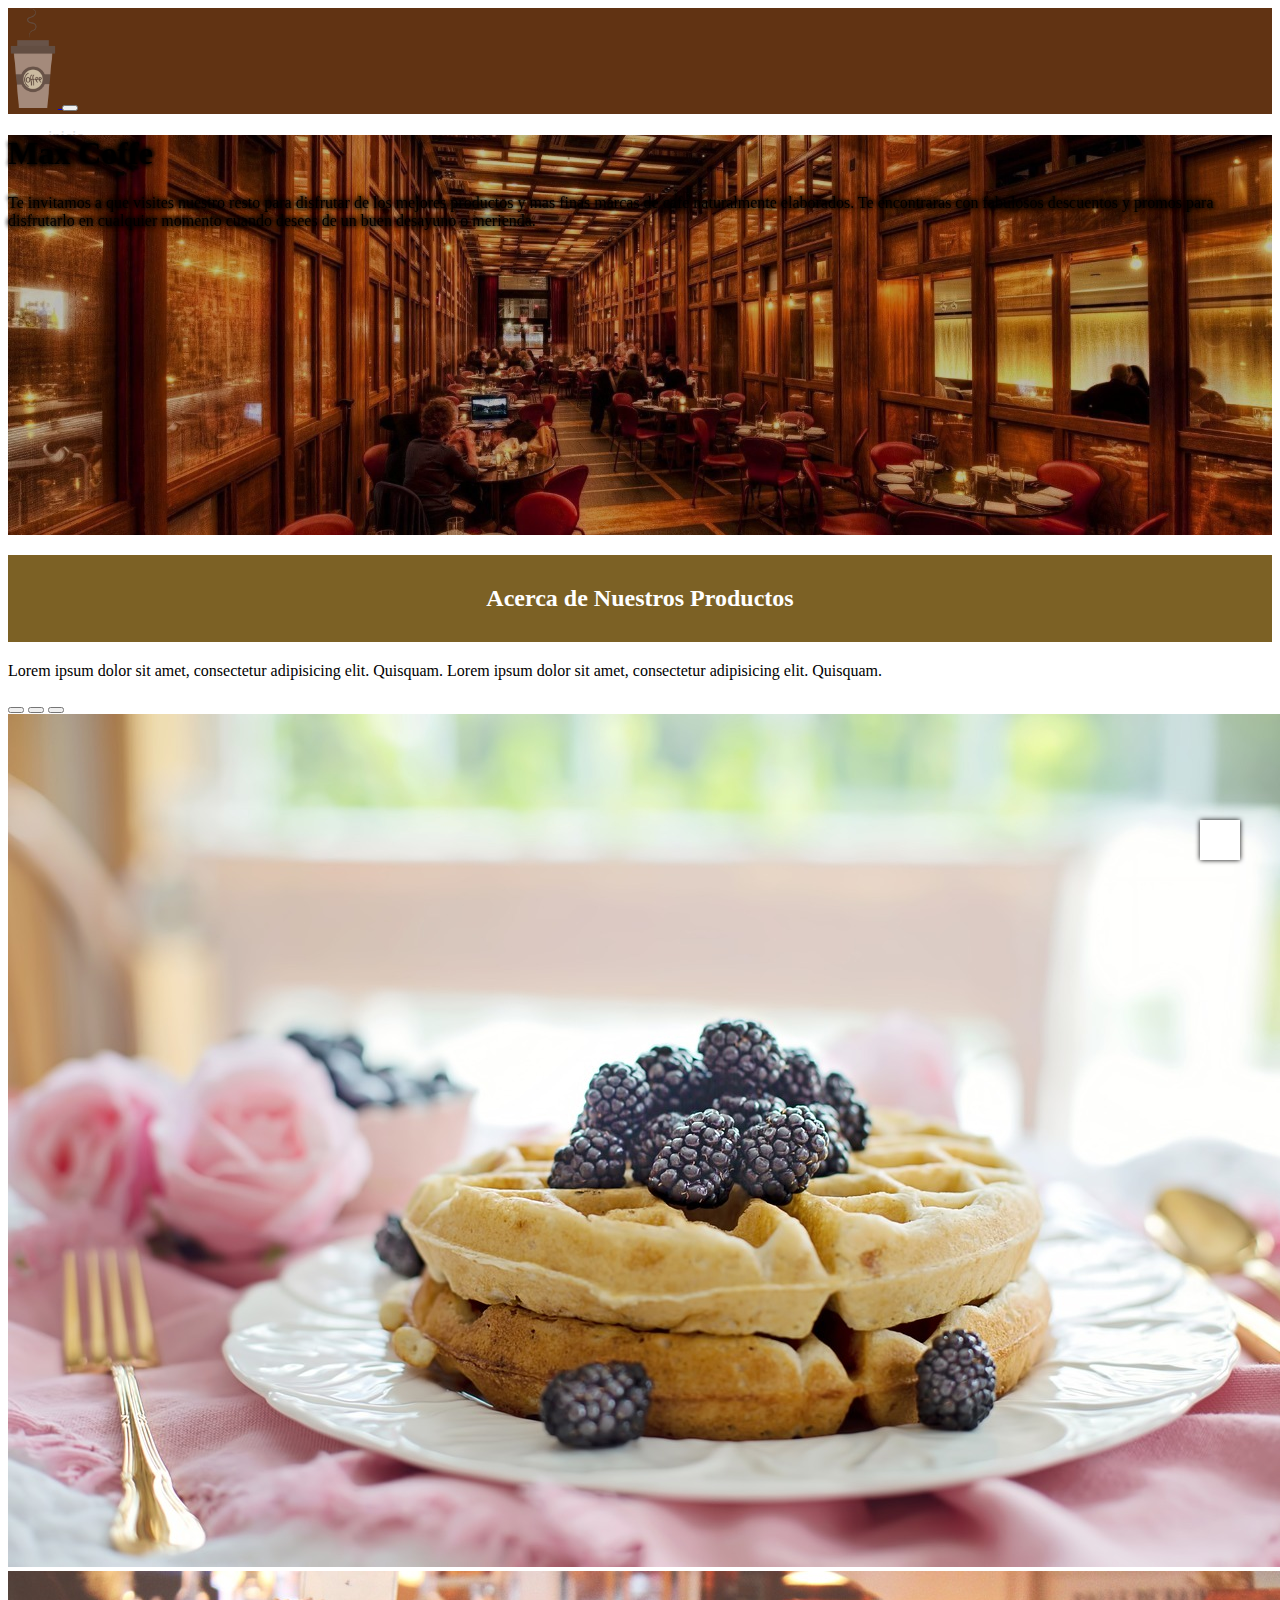
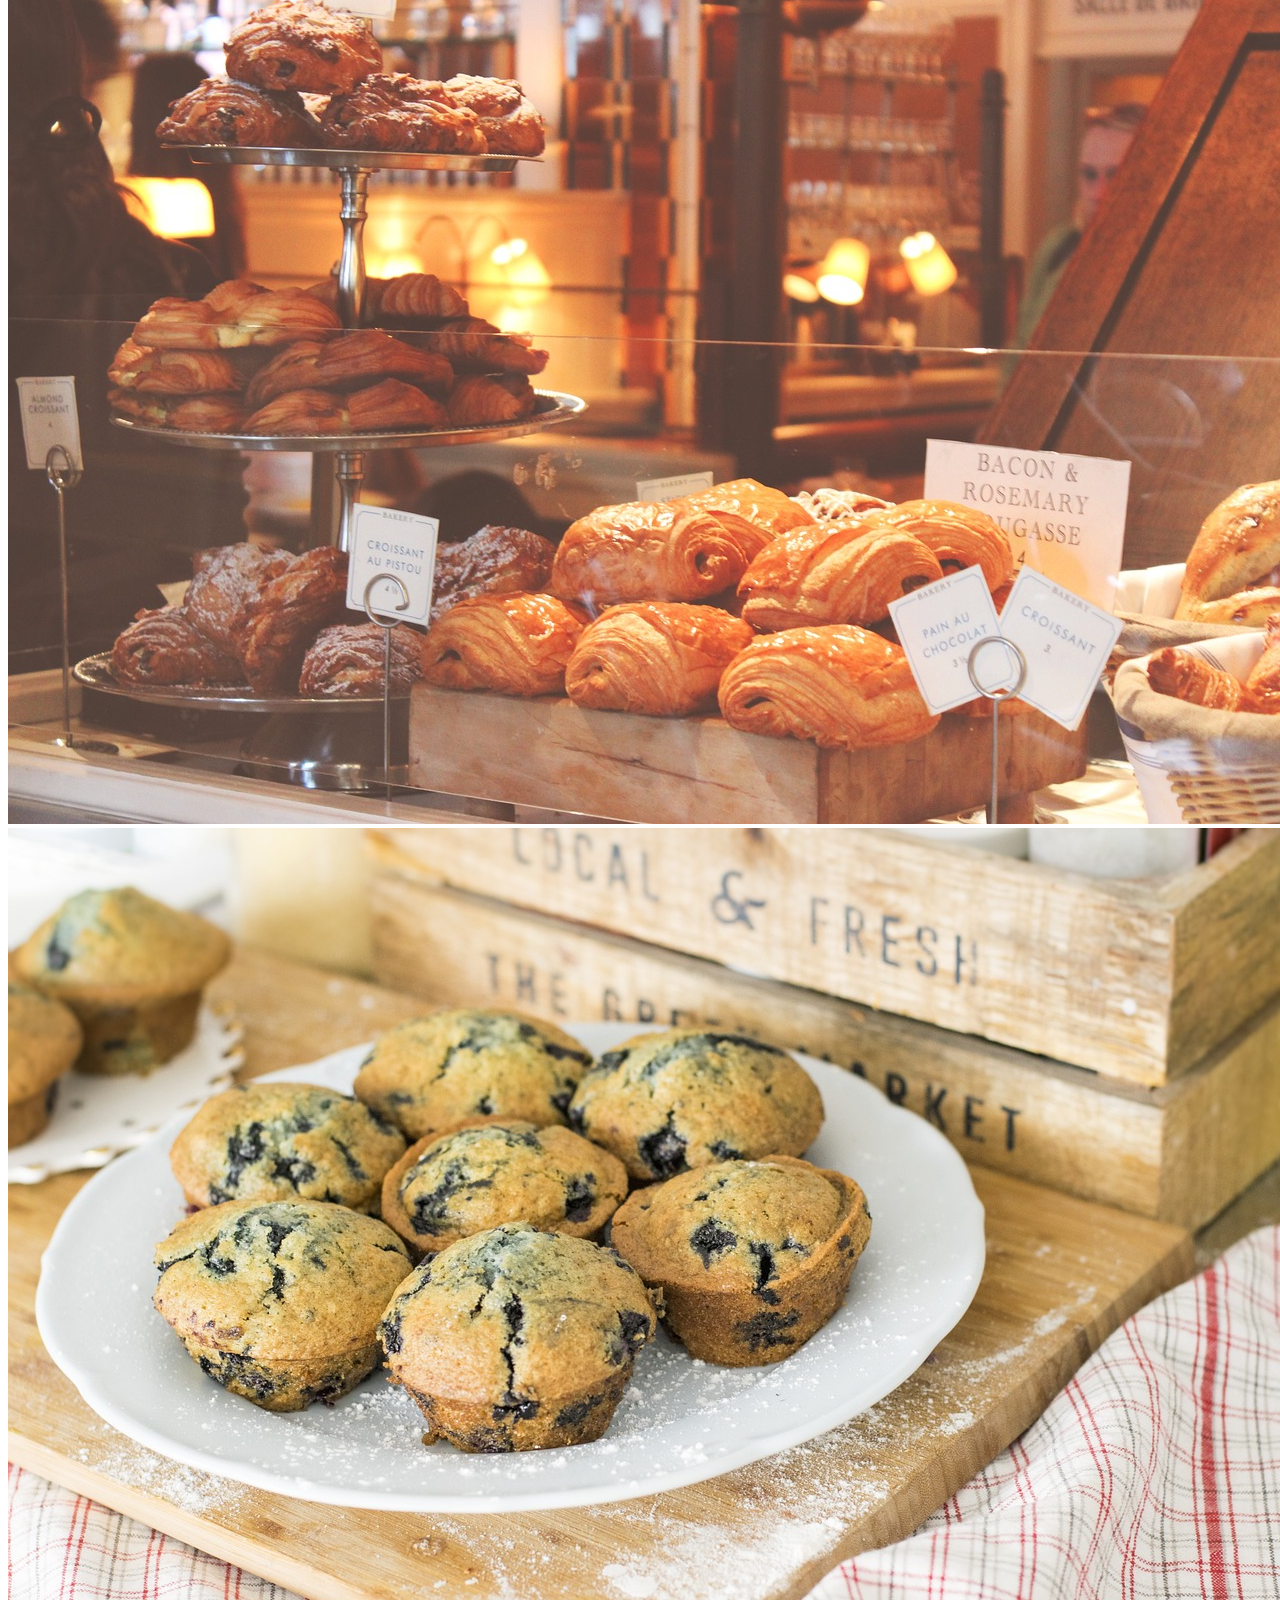
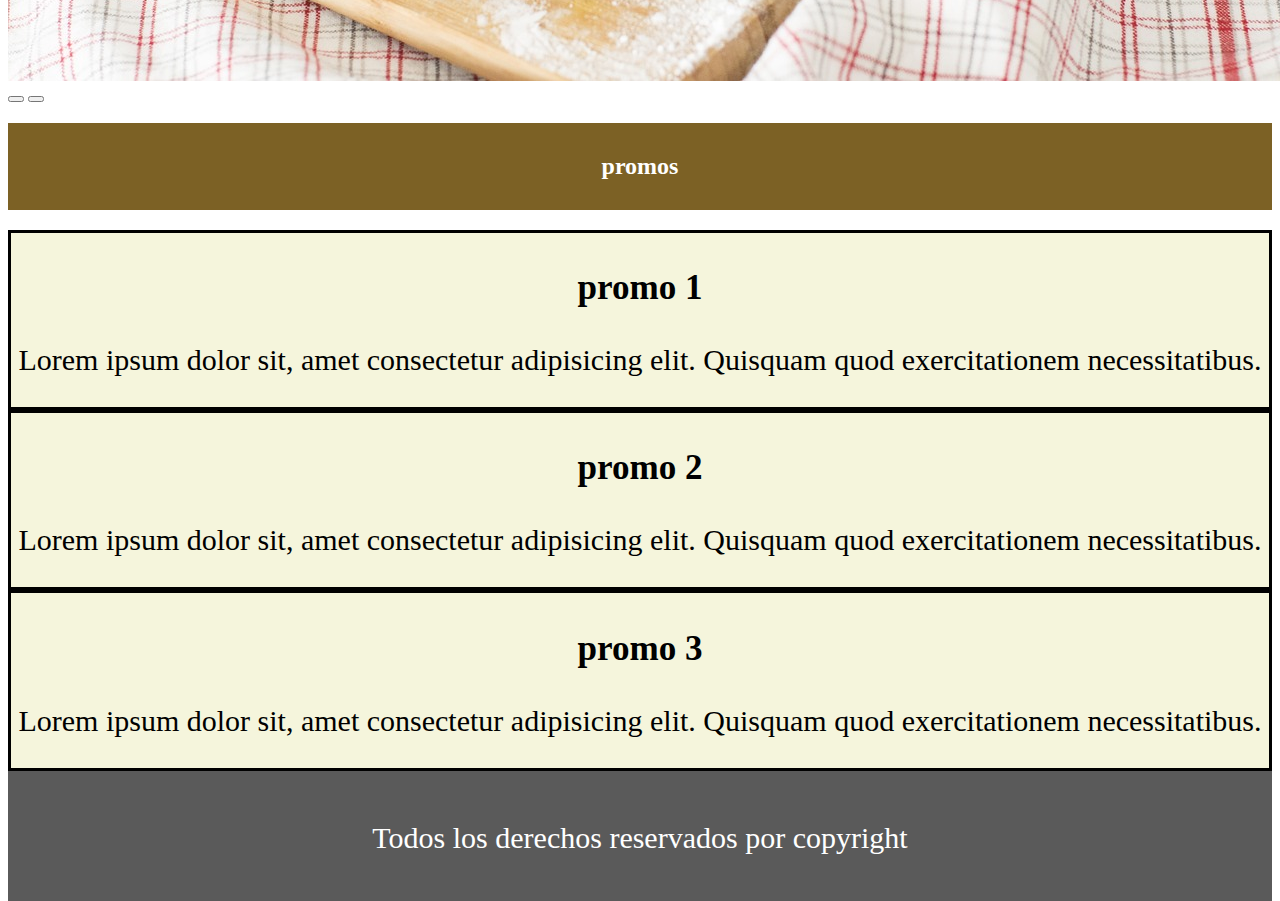
<file: index.html>
<!DOCTYPE html>
<html lang="es">
  <head>
    <meta charset="UTF-8" />
    <meta name="viewport" content="width=device-width, initial-scale=1.0" />
    <!--bs inicia-->
    <link
      href="https://cdn.jsdelivr.net/npm/bootstrap@5.1.3/dist/css/bootstrap.min.css"
      rel="stylesheet"
      integrity="sha384-1BmE4kWBq78iYhFldvKuhfTAU6auU8tT94WrHftjDbrCEXSU1oBoqyl2QvZ6jIW3"
      crossorigin="anonymous"
    />
    <!--bs fin-->
    <link rel="stylesheet" href="./estilos.css"/> <link rel="stylesheet" href="https://cdnjs.cloudflare.com/ajax/libs/font-awesome/6.4.0/css/all.min.css" integrity="sha512-iecdLmaskl7CVkqkXNQ/ZH/XLlvWZOJyj7Yy7tcenmpD1ypASozpmT/E0iPtmFIB46ZmdtAc9eNBvH0H/ZpiBw==" crossorigin="anonymous" referrerpolicy="no-referrer" />
    <title>max coffe</title>
  </head>
<body>
    <!-- navbar inicia -->
    <nav class="navbar navbar-expand-lg navbar-dark  fixed-top">
        <div class="container-fluid">

          <a class="navbar-brand" href="#"><img src="img/coffee-ge6f88da75_1280.png" alt="">
        
        </a>

          <button class="navbar-toggler" type="button" data-bs-toggle="collapse" data-bs-target="#collapsibleNavbar"
              aria-controls="navbarS" aria-expanded="false" aria-label="Toggle navigation">
              <span class="navbar-toggler-icon"></span>
          </button>
          <div class="collapse navbar-collapse " id="collapsibleNavbar">
            <ul class="navbar-nav ">
              <li class="nav-item">
                <a href="./index.html" class="nav-link">inicio</a>
              </li>
              <li class="nav-item">
                <a href="./html/products.html" class="nav-link">productos</a>
              </li>
              <li class="nav-item">
                <a href="./html/nosotros.html" class="nav-link">Nosotros</a>
              </li>
              <li class="nav-item">
                <a href="./html/contacts.html" class="nav-link">Contacto</a>
              </li>
              <li class="nav-item">
                <a href="./html/login.html" class="nav-link">Login</a>
              </li>
            </ul>
    
          </div>
    
        </div>
    
      </nav>
    <!-- navbar fin -->
    <!-- jumbotron inicia -->
    <div class="p-5 text-white jumbotron">
  <h1>Max Coffe</h1>
  <p>Te invitamos a que visites nuestro resto para disfrutar de los mejores productos 
    y mas finas marcas de cafe naturalmente elaborados. Te encontraras con fabulosos descuentos y promos
  para disfrutarlo en cualquier momento cuando desees de un buen desayuno o merienda.
  </p>
  </div>
<!-- jumbotron fin -->

  <h2>Acerca de Nuestros Productos</h2>
    <p>Lorem ipsum dolor sit amet, consectetur adipisicing elit. Quisquam.
      Lorem ipsum dolor sit amet, consectetur adipisicing elit. Quisquam.
    </p>

  <div class="container-fluid">
    <div class="row">
      <div class="nleft col-sm-6"></div>
      <div class="nright col-sm-6">

  </div>

  <!-- Carousel inicia-->
  <div id="demo" class="carousel slide" data-bs-ride="carousel">

    <!-- Indicators/dots -->
    <div class="carousel-indicators">
      <button type="button" data-bs-target="#demo" data-bs-slide-to="0" class="active"></button>
      <button type="button" data-bs-target="#demo" data-bs-slide-to="1"></button>
      <button type="button" data-bs-target="#demo" data-bs-slide-to="2"></button>
    </div>

  <!-- The slideshow/carousel -->
  <div class="carousel-inner">
    <div class="carousel-item active">
      <img src="img/waffles-5192625_1280.jpg" alt="Los Angeles" class="d-block w-100">
    </div>
    <div class="carousel-item">
      <img src="img/breads-1867459_1280.jpg" alt="Chicago" class="d-block w-100">
    </div>
    <div class="carousel-item">
      <img src="img/blueberry-muffins-2136749_1280.jpg" alt="New York" class="d-block w-100">
    </div>
  </div>

  <!-- Left and right controls/icons -->
  <button class="carousel-control-prev" type="button" data-bs-target="#demo" data-bs-slide="prev">
    <span class="carousel-control-prev-icon"></span>
  </button>
  <button class="carousel-control-next" type="button" data-bs-target="#demo" data-bs-slide="next">
    <span class="carousel-control-next-icon"></span>
  </button>
  <!-- carousel fin -->

  <!--promos inicia-->
  <h2>promos</h2>
  <div class="container-fluid">
    <div class="row">
      <!--articulo inicia-->
      <article class="col-sm-6 col-md-4">
        <h3>promo 1</h3>
        <i class="fa-solid fa-basket-shopping"></i>
        <p>Lorem ipsum dolor sit, amet consectetur adipisicing elit. Quisquam quod exercitationem necessitatibus.</p>
        <!--articulo fin-->

    
      
    <!--articulo inicia-->
    </article>
      <article class="col-sm-6 col-md-4">
        <h3>promo 2</h3>
        <i class="fa-solid fa-basket-shopping"></i>
        <p>Lorem ipsum dolor sit, amet consectetur adipisicing elit. Quisquam quod exercitationem necessitatibus.</p>
      </article>
      <!--articulo fin-->


    <!--articulo inicia-->
      <article class="col-sm-6 col-md-4">
        <h3>promo 3</h3>
        <i class="fa-solid fa-basket-shopping"></i>
        <p>Lorem ipsum dolor sit, amet consectetur adipisicing elit. Quisquam quod exercitationem necessitatibus.</p>
      </article>
      <!--articulo fin-->
    </div>

  <!--promos fin-->


    <!--bs inica-->


    <!--foteer/final-->
    <footer>
      <p>Todos los derechos reservados por copyright</p>
      <div class="redes">
          <i class="fa-brands fa-facebook"></i>
          <i class="fa-brands fa-twitter"></i>
          <i class="fa-brands fa-linkedin"></i>
      </div>
  </footer>
  <a href="#" class="subir">
      <i class="fa-solid fa-chevron-up"></i>
  </a>



    <script
      src="https://cdn.jsdelivr.net/npm/bootstrap@5.1.3/dist/js/bootstrap.bundle.min.js"
      integrity="sha384-ka7Sk0Gln4gmtz2MlQnikT1wXgYsOg+OMhuP+IlRH9sENBO0LRn5q+8nbTov4+1p"
      crossorigin="anonymous"
    ></script>
    <!--bs fin-->
</body>
</html>
</file>
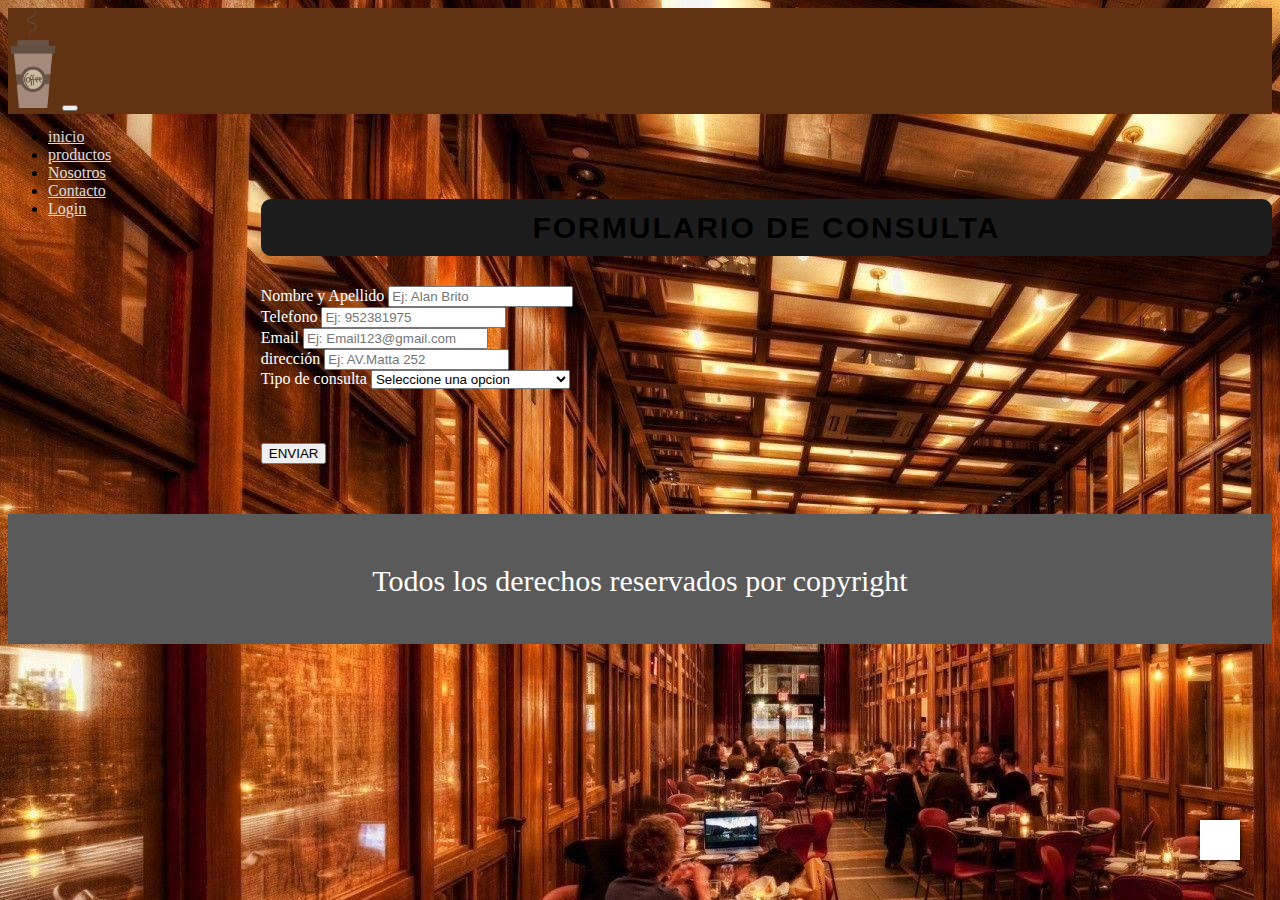
<file: html/contacts.html>
<!DOCTYPE html>
<html lang="en">
<head>
  <meta charset="UTF-8">
  <meta http-equiv="X-UA-Compatible" content="IE=edge">
  <meta name="viewport" content="width=device-width, initial-scale=1.0">
  <title>max coffe</title>
  <!-- booststrap -->
  <link href="https://cdn.jsdelivr.net/npm/bootstrap@5.3.0-alpha1/dist/css/bootstrap.min.css" rel="stylesheet"
    integrity="sha384-GLhlTQ8iRABdZLl6O3oVMWSktQOp6b7In1Zl3/Jr59b6EGGoI1aFkw7cmDA6j6gD" crossorigin="anonymous">
  <!--ajax-->
  <link rel="stylesheet" href="https://cdnjs.cloudflare.com/ajax/libs/font-awesome/6.4.0/css/all.min.css"
    integrity="sha512-iecdLmaskl7CVkqkXNQ/ZH/XLlvWZOJyj7Yy7tcenmpD1ypASozpmT/E0iPtmFIB46ZmdtAc9eNBvH0H/ZpiBw=="
    crossorigin="anonymous" referrerpolicy="no-referrer" />
  <!--CSS-->

 <link rel="stylesheet" href="../html/contacto.css">
  <link rel="stylesheet" href="../estilos.css">
</head>

<body style="background-image: url(../img/15487-cafe.jpg);">
    <nav class="navbar navbar-expand-lg navbar-dark  fixed-top">
        <div class="container-fluid">

          <a class="navbar-brand" href="#"><img src="img/coffee-ge6f88da75_1280.png" alt=""></a>
          <button class="navbar-toggler" type="button" data-bs-toggle="collapse" data-bs-target="#collapsibleNavbar"
              aria-controls="navbarS" aria-expanded="false" aria-label="Toggle navigation">
              <span class="navbar-toggler-icon"></span>
          </button>
          <div class="collapse navbar-collapse" id="collapsibleNavbar">
            <ul class="navbar-nav ">
              <li class="nav-item">
                <a href="../index.html" class="nav-link">inicio</a>
              </li>
              <li class="nav-item">
                <a href="../html/products.html" class="nav-link">productos</a>
              </li>
              <li class="nav-item">
                <a href="../html/nosotros.html" class="nav-link">Nosotros</a>
              </li>
              <li class="nav-item">
                <a href="../html/contacts.html" class="nav-link">Contacto</a>
              </li>
              <li class="nav-item">
                <a href="../html/login.html" class="nav-link">Login</a>
              </li>
            </ul>
    
          </div>
    
        </div>
    
      </nav>
    <section class="contact section-padding">
        <form class="  p-4 m-auto w-100 d-flex flex-column align-center">
            <div class="formulario row">
                <div class="d-flex justify-content-center">
                    <h5 class="titulo_formulario text-white bg-secondary">Formulario de consulta</h5>
                </div>
                <div class="col-md-12">
                    <div class="mb-3">
                        <label for="exampleInputEmail1" class="form-label ">Nombre y Apellido</label>
                        <input type="text" title="Ingrese nombre y apellido" class="form-control" id="nom"  aria-describedby="emailHelp" placeholder="Ej: Alan Brito">
                        <div class="avisoNom"></div>
                    </div>
                </div>
                <div class="col-md-12">
                    <div class="mb-3">
                        <label for="exampleInputPassword1" class="form-label">Telefono</label>
                        <input type="number" title="Ingrese telefono " class="form-control" id="tel" placeholder="Ej: 952381975">
                        <div class="avisotel"></div>
                    </div>
                </div>
                <div class="col-md-12">
                    <div class="mb-3">
                        <label for="exampleInputEmail1" class="form-label ">Email</label>
                        <input type="text" title="Ingrese su Email" class="form-control" id="nom"  aria-describedby="emailHelp" placeholder="Ej: Email123@gmail.com">
                        <div class="avisoNom"></div>
                    </div>
                </div>
                <div class="col-md-12">
                    <div class="mb-3">
                        <label for="exampleInputPassword1" class="form-label">dirección</label>
                        <input type="text" title="Ingrese direccion " class="form-control" id="dire" placeholder="Ej: AV.Matta 252">
                        <div class="avisodire"></div>
                    </div>
                </div>

                <div class="col-md-12">
                    <div class="mb-3">
                        <label for="exampleFormControlInput1" class="form-label color">Tipo de consulta</label>
                        <select class="form-select" aria-label="Default select example">
                            <option selected>Seleccione una opcion</option>
                            <option value="1">Hacer un pedido</option>
                            <option value="2">Precios</option>
                            <option value="3">Detalles creacion de producto</option>
                        </select>
                    </div>
                </div>    
                <br>
                    <br>
                    <br>
                    <button type="submit" class="btn_formulario btn btn-secondary" id="boton">ENVIAR</button>
                </div>
            </div>
        </form>
    </section>
        <!--foteer/final-->
    <footer>
      <p>Todos los derechos reservados por copyright</p>
      <div class="redes">
          <i class="fa-brands fa-facebook"></i>
          <i class="fa-brands fa-twitter"></i>
          <i class="fa-brands fa-linkedin"></i>
      </div>
  </footer>
  <a href="#" class="subir">
      <i class="fa-solid fa-chevron-up"></i>
  </a>


<!-- All Js -->
    <script src="https://cdn.jsdelivr.net/npm/bootstrap@5.3.0-alpha1/dist/js/bootstrap.bundle.min.js"
    integrity="sha384-w76AqPfDkMBDXo30jS1Sgez6pr3x5MlQ1ZAGC+nuZB+EYdgRZgiwxhTBTkF7CXvN"
    crossorigin="anonymous"></script>
</body>
</html>
</file>
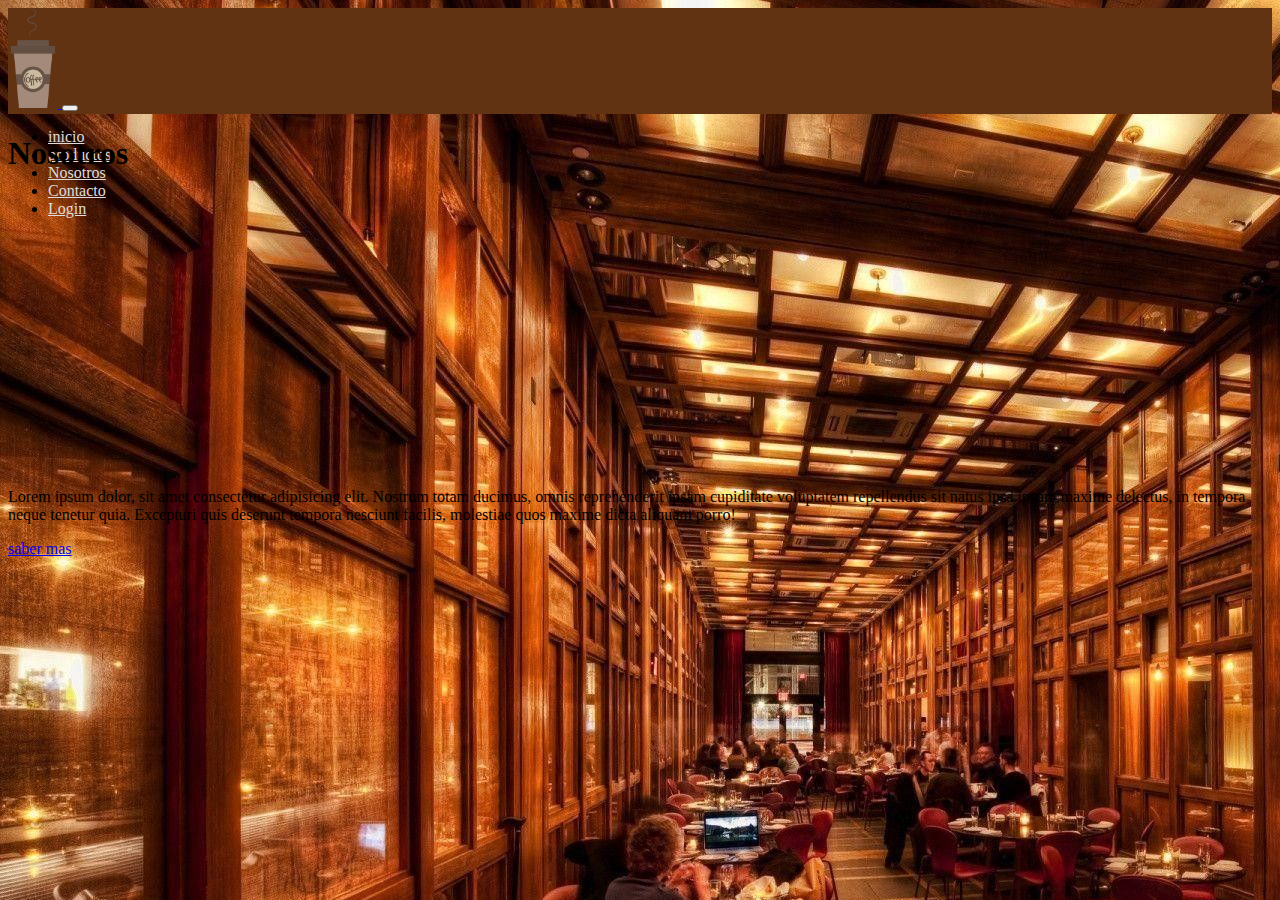
<file: html/nosotros.html>
<!DOCTYPE html>
<html lang="en">
<head>
  <meta charset="UTF-8">
  <meta http-equiv="X-UA-Compatible" content="IE=edge">
  <meta name="viewport" content="width=device-width, initial-scale=1.0">
  <title>max coffe</title>
  <!-- booststrap -->
  <link href="https://cdn.jsdelivr.net/npm/bootstrap@5.3.0-alpha1/dist/css/bootstrap.min.css" rel="stylesheet"
    integrity="sha384-GLhlTQ8iRABdZLl6O3oVMWSktQOp6b7In1Zl3/Jr59b6EGGoI1aFkw7cmDA6j6gD" crossorigin="anonymous">
  <!--ajax-->
  <link rel="stylesheet" href="https://cdnjs.cloudflare.com/ajax/libs/font-awesome/6.4.0/css/all.min.css"
    integrity="sha512-iecdLmaskl7CVkqkXNQ/ZH/XLlvWZOJyj7Yy7tcenmpD1ypASozpmT/E0iPtmFIB46ZmdtAc9eNBvH0H/ZpiBw=="
    crossorigin="anonymous" referrerpolicy="no-referrer" />
  <!--CSS-->
  <link rel="stylesheet" href="../estilos.css">
  <link rel="stylesheet" href="../html/contacto.css">
</head>

<body style="background-image: url(../img/15487-cafe.jpg);">
    <nav class="navbar navbar-expand-lg navbar-dark  fixed-top">
        <div class="container-fluid">

          <a class="navbar-brand" href="#"><img src="img/coffee-ge6f88da75_1280.png" alt="">
        
        </a>

          <button class="navbar-toggler" type="button" data-bs-toggle="collapse" data-bs-target="#collapsibleNavbar"
              aria-controls="navbarS" aria-expanded="false" aria-label="Toggle navigation">
              <span class="navbar-toggler-icon"></span>
          </button>
          <div class="collapse navbar-collapse" id="collapsibleNavbar">
            <ul class="navbar-nav ">
              <li class="nav-item">
                <a href="../index.html" class="nav-link">inicio</a>
              </li>
              <li class="nav-item">
                <a href="../html/products.html" class="nav-link">productos</a>
              </li>
              <li class="nav-item">
                <a href="../html/nosotros.html" class="nav-link">Nosotros</a>
              </li>
              <li class="nav-item">
                <a href="../html/contacts.html" class="nav-link">Contacto</a>
              </li>
              <li class="nav-item">
                <a href="../html/login.html" class="nav-link">Login</a>
              </li>
            </ul>
    
          </div>
    
        </div>
    
      </nav>
    <div class="container">
        <h1 class="display-3">Nosotros</h1>
        <p class="text-justify text-white" style="margin-top: 25%;">
            Lorem ipsum dolor, sit amet consectetur adipisicing elit. Nostrum totam ducimus, omnis reprehenderit ipsam cupiditate voluptatem repellendus sit natus ipsa ipsum maxime delectus, in tempora neque tenetur quia. Excepturi quis deserunt tempora nesciunt facilis, molestiae quos maxime dicta aliquam porro!
        </p>
        <p>
            <a class="btn btn-primary btn-lg" href="#" role="button">saber mas</a>
        </p>
    </div>




    <!-- bootstrap -->
    <script src="https://cdn.jsdelivr.net/npm/bootstrap@5.1.3/dist/js/bootstrap.bundle.min.js" integrity="sha384-ka7Sk0Gln4gmtz2MlQnikT1wXgYsOg+OMhuP+IlRH9sENBO0LRn5q+8nbTov4+1p" crossorigin="anonymous"></script>
    
</body>
</html>
</file>
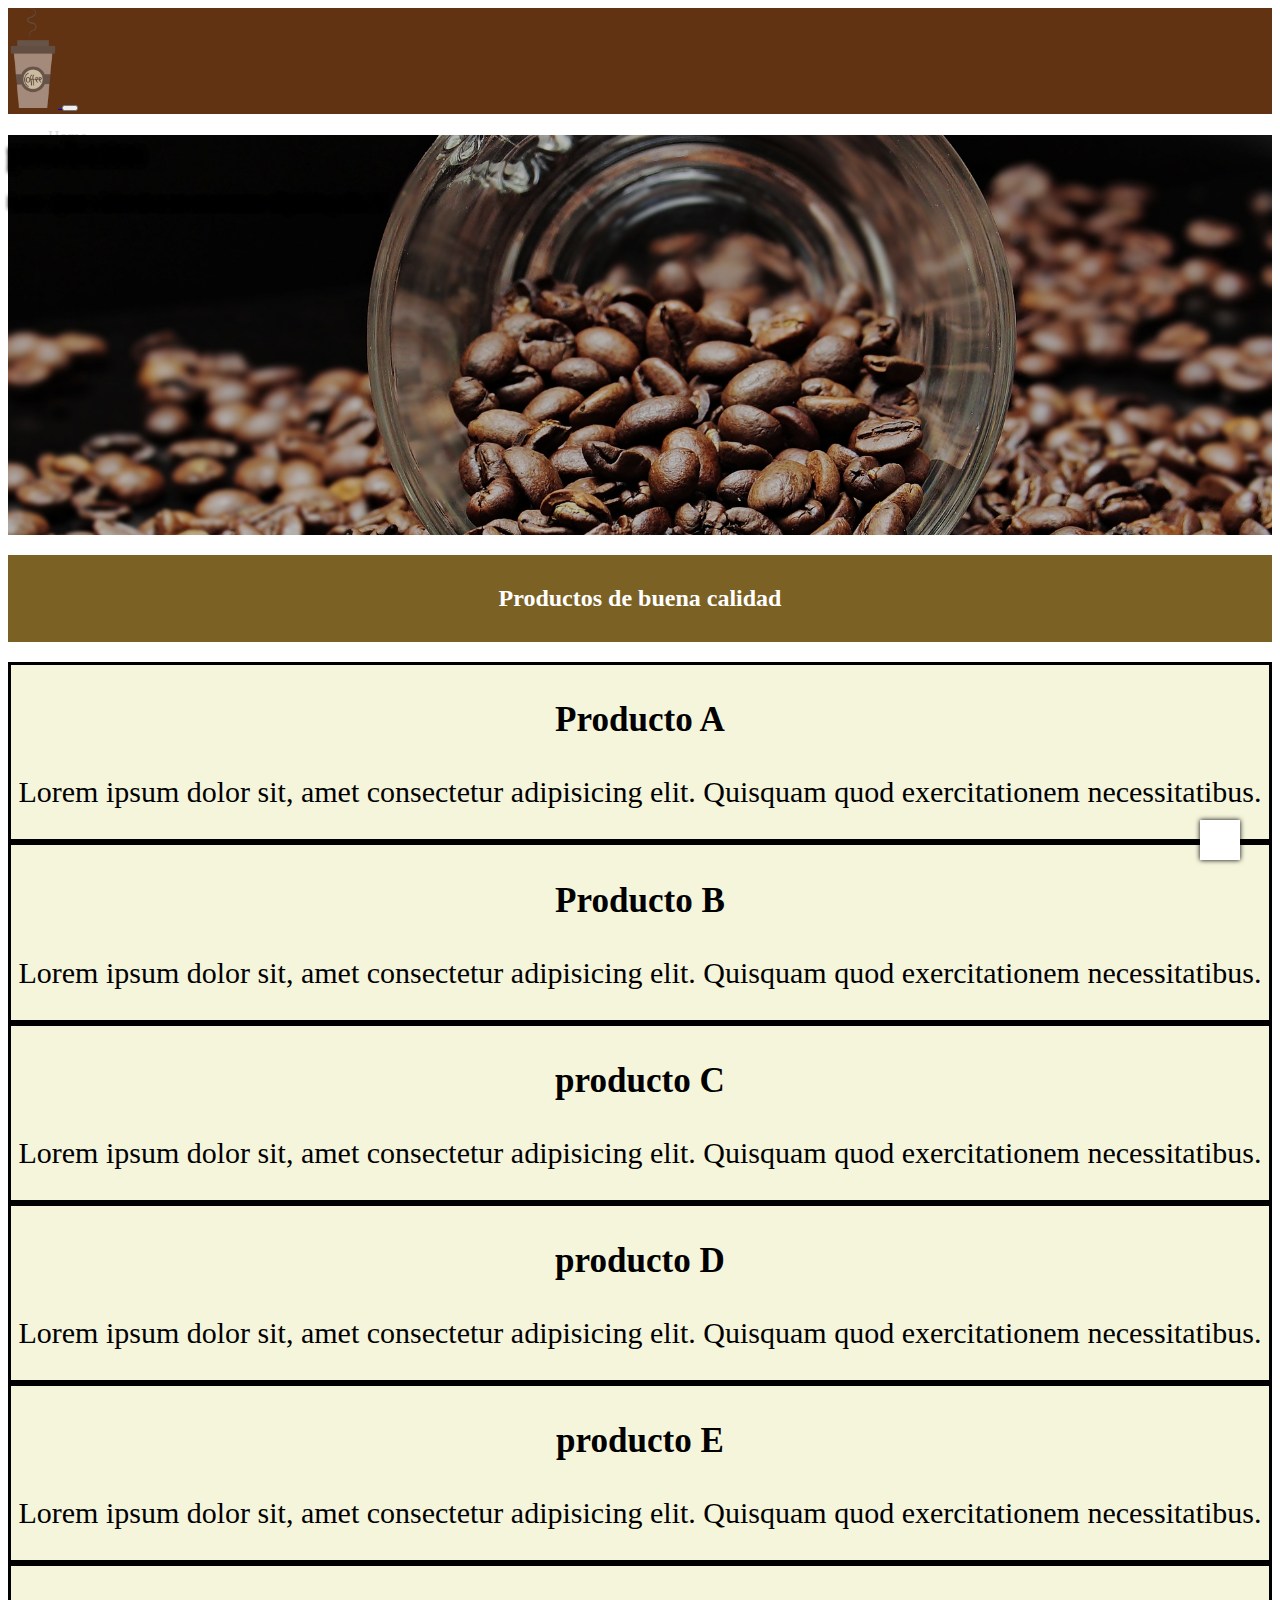
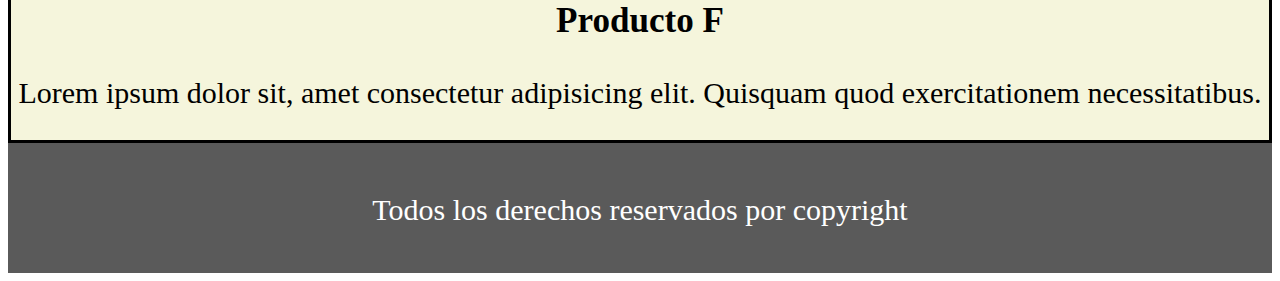
<file: html/products.html>
<!DOCTYPE html>
<html lang="es">
<head>
    <meta charset="UTF-8">
    <meta name="viewport" content="width=device-width, initial-scale=1.0">
    <!--bs inicia-->
    <link
      href="https://cdn.jsdelivr.net/npm/bootstrap@5.1.3/dist/css/bootstrap.min.css"
      rel="stylesheet"
      integrity="sha384-1BmE4kWBq78iYhFldvKuhfTAU6auU8tT94WrHftjDbrCEXSU1oBoqyl2QvZ6jIW3"
      crossorigin="anonymous"
    />
    <!--bs fin-->
    <link rel="stylesheet" href="../estilos.css">
    <link rel="stylesheet" href="../html/contacto.css">
    <link rel="stylesheet" href="https://cdnjs.cloudflare.com/ajax/libs/font-awesome/6.4.0/css/all.min.css" integrity="sha512-iecdLmaskl7CVkqkXNQ/ZH/XLlvWZOJyj7Yy7tcenmpD1ypASozpmT/E0iPtmFIB46ZmdtAc9eNBvH0H/ZpiBw==" crossorigin="anonymous" referrerpolicy="no-referrer" />
    <title>max coffe</title>
  </head>
  <body>
    <!-- navbar inicia -->
    <nav class="navbar navbar-expand-lg navbar-dark  fixed-top">
        <div class="container-fluid">

          <a class="navbar-brand" href="#"><img src="img/coffee-ge6f88da75_1280.png" alt="">
        
        </a>
          <button class="navbar-toggler" type="button" data-bs-toggle="collapse" data-bs-target="#collapsibleNavbar">
            <span class="navbar-toggler-icon"></span>
          </button>
          <div class="collapse navbar-collapse d-flex justify-content-end" 
          id="collapsibleNavbar">
            <ul class="navbar-nav">
              <li class="nav-item">
                <a class="nav-link" href="../index.html">Home</a>
              </li>
              <li class="nav-item">
                <a class="nav-link" href="../html/contacts.html">contacts</a>
              </li>
              <li class="nav-item">
                <a class="nav-link" href="../html/products.html">products</a>
              </li>
              <li class="nav-item">
                <a class="nav-link" href="../html/nosotros.html">Nosotros</a>
              </li>
              <li class="nav-item">
                <a class="nav-link" href="../html/login.html">login</a>
              </li>
              </ul>
          </div>
        </div>
      </nav>
    <!-- navbar fin -->

    <!-- jumbotron inicia -->
    <div class="p-5 text-white jumbotron" style="background-image: url(../html/img/coffee-beans-2258839_1920.png);">
        <h1>productos</h1>
        <p>Lorem ipsum dolor sit amet consectetur adipisicing elit. A!
      </p>
      </div>
      <!-- jumbotron fin -->


<!--promos inicia-->
  <h2>Productos de buena calidad</h2>
  <div class="container-fluid">
    <div class="row">
      <!--articulo inicia-->
      <article class="col-sm-6 col-md-4">
        <h3>Producto A</h3>
        <i class="fa-solid fa-basket-shopping"></i>
        <p>Lorem ipsum dolor sit, amet consectetur adipisicing elit. Quisquam quod exercitationem necessitatibus.</p>
        <!--articulo fin-->

    
      
    <!--articulo inicia-->
    </article>
      <article class="col-sm-6 col-md-4">
        <h3>Producto B</h3>
        <i class="fa-solid fa-basket-shopping"></i>
        <p>Lorem ipsum dolor sit, amet consectetur adipisicing elit. Quisquam quod exercitationem necessitatibus.</p>
      </article>
      <!--articulo fin-->


    <!--articulo inicia-->
      <article class="col-sm-6 col-md-4">
        <h3>producto C</h3>
        <i class="fa-solid fa-basket-shopping"></i>
        <p>Lorem ipsum dolor sit, amet consectetur adipisicing elit. Quisquam quod exercitationem necessitatibus.</p>
      </article>
      <!--articulo fin-->

          <!--articulo inicia-->
          <article class="col-sm-6 col-md-4">
            <h3>producto D</h3>
            <i class="fa-solid fa-basket-shopping"></i>
            <p>Lorem ipsum dolor sit, amet consectetur adipisicing elit. Quisquam quod exercitationem necessitatibus.</p>
          </article>
          <!--articulo fin-->

          <!--articulo inicia-->
          <article class="col-sm-6 col-md-4">
            <h3>producto E</h3>
            <i class="fa-solid fa-basket-shopping"></i>
            <p>Lorem ipsum dolor sit, amet consectetur adipisicing elit. Quisquam quod exercitationem necessitatibus.</p>
          </article>
          <!--articulo fin-->
            
          <!--articulo inicia-->
          <article class="col-sm-6 col-md-4">
            <h3>Producto F</h3>
            <i class="fa-solid fa-basket-shopping"></i>
            <p>Lorem ipsum dolor sit, amet consectetur adipisicing elit. Quisquam quod exercitationem necessitatibus.</p>
        </article>
        <!--articulo fin-->

                    
        </div>
        <!--promos fin-->


    <!--foteer/final-->
    <footer>
        <p>Todos los derechos reservados por copyright</p>
        <div class="redes">
            <i class="fa-brands fa-facebook"></i>
            <i class="fa-brands fa-twitter"></i>
            <i class="fa-brands fa-linkedin"></i>
        </div>
    </footer>
    <a href="#" class="subir">
        <i class="fa-solid fa-chevron-up"></i>
    </a> 

    
</body>
</html>
</file>
<file: estilos.css>
.navbar{
    height: 106px;
    background-color:rgb(97, 51, 19)

}

.navbar-brand img{
    height: 100px;

}
.nav-link{
    color: gainsboro !important
}
.jumbotron{
    height: 400px;
    width: 100%;
    background-image: url(img/15487-cafe.jpg);
    background-size: cover;
    background-position: center;
    filter: brightness(75%);
    text-shadow: 0 0 5px #000, 0 0 5px #000, 0 0 5px #000;

}

h2{
    text-align:center;
    background-color: rgb(124, 97, 37);
    color: rgb(255, 255, 255);
    padding: 30px;
}
.carousel{
    justify-content: center !important; 
    height: 800px;
    width: 100%;
}
article{
    border: 3px solid #000;
    background-color: beige;
    text-align: center;

}

article{
    font-size: 30px;
}


/*footer*/
footer {
    display:grid;
    place-items:center;
    padding: 50px 0;
    height: 100%;
    background-color: rgb(232, 168, 168);
}
footer{
    background-color:#5a5a5a;
    color: #ffffff;
    text-align: center;
    font-size: 30px;
    height: 90px;
    padding: 20px;
    
}

footer p{
    margin-bottom: 30px;
}

footer i{
    color: black;
    font-size: 50px;
    letter-spacing: 30px;
}

.subir{
    height: 40px;
    width: 40px;
    background-color:rgb(255, 255, 255);
    color: #000000;
    position: fixed;
    bottom: 40px;
    right: 40px;
    text-align: center;
    line-height: 40px;
    font-size: 28px;
    box-shadow: 0 0 5px #000000;
}



@media only screen and (min-width:0) and (max-width:576px) {
    .navbar-collapse{
        background-color: rgba(97, 51, 19, 0);
        display: flex;
        justify-content: center !important; 
    }
    
}
</file>
<file: html/contacto.css>
.formulario{
    
    width: 80%;
    padding: 20px;
    border-radius: 5px;
    padding-left: 20%;
    
}


.formulario_login label{
    color:  #ffffff
}
.formulario label{
    color:  #ffffff
}
.section-padding{
    padding-top: 30px;
    padding-bottom: 30px;
    gap: 10px;

}

.titulo_formulario{
    font-family: Arial, Helvetica, sans-serif;
    text-align: center;
    font-size:  30px;
    text-transform: uppercase;
    letter-spacing: 2px;
    margin-top: 25px;
    line-height: 1.9;
    background-color: rgb(30, 29, 29);
    margin-bottom: 30px;
    border-radius: 10px;
    margin-top: 35px;
}
form{
    align-content: center;
}
@media(max-width:767px){

    .formulario{
    
        width: 100%;
        align-self: center;
        align-items: center;
        border-radius: 5px;
        padding-left: 2%;
        margin-bottom: 20px;

    }
    .btn_formulario{
        margin-bottom: 10px;
        
    }
    .formulario_login{
    
        width: 100%;
        padding: 20px;
        border-radius: 5px;

        
    }
    
    
    .formulario_login label{
        color:  #ffffff
    }


}
</file>
